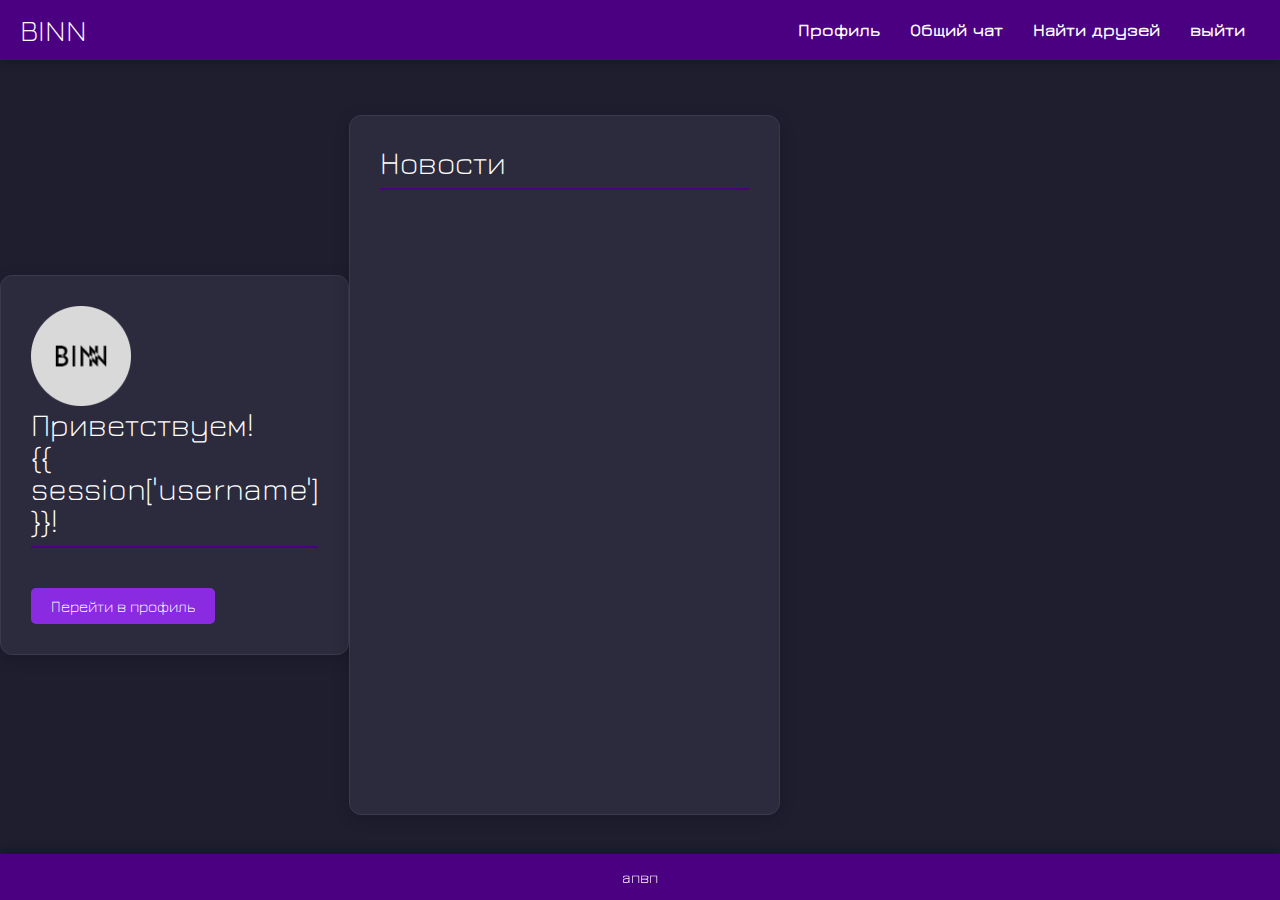
<file: templates/main.html>
<!DOCTYPE html>
<html lang="ru">
<head>
    <meta charset="UTF-8">
    <meta name="viewport" content="width=device-width, initial-scale=1.0">
    <title>Социальная Сеть</title>
    <link rel="stylesheet" href="../static/css/normalize.css">
    <link rel="stylesheet" href="../static/css/style.css">
    <link rel="preconnect" href="https://fonts.googleapis.com">
    <link rel="preconnect" href="https://fonts.gstatic.com" crossorigin>
    <link href="https://fonts.googleapis.com/css2?family=Jura:wght@300..700&display=swap" rel="stylesheet">
    <link rel="shortcut icon" href="../static/img/Vector.png" type="image/x-icon">
</head>
<body>
    <header>
        <a href="/main">BINN</a>
        <nav>
            <ul>
                <li><a href="/profile">Профиль</a></li>
                <li><a href="/chat">Общий чат</a></li>
                <li><a href="/users">Найти друзей</a></li>
                <li><a href="/logout">выйти</a></li>
            </ul>
        </nav>
    </header>
    <main class="main-main">
        <section class="news">
            <img src="../static/img/Vector.png" alt="">
            <h2>Приветствуем!<br> {{ session['username'] }}!</h2>
            <a href="/profile">Перейти в профиль</a>
        </section>
        <section id="post" class="news">
            <h2>Новости</h2>
        </section>
    </main>
    <footer>
        <p>апвп</p>
    </footer>
</body>
</html>
</file>
<file: static/css/style.css>
@charset "UTF-8";
body {
  background-color: rgb(27, 27, 27);
  font-family: Jura;
}

.rov {
  width: 100%;
  height: 900px;
  display: flex;
  justify-content: center;
  align-items: center;
}
.rov .main-begin {
  width: 60%;
  height: 100%;
  display: flex;
  justify-content: space-between;
  align-items: center;
}
.rov .main-begin .btn-begin {
  display: flex;
  flex-direction: column;
  align-items: end;
  width: 100%;
  margin-bottom: 170px;
  margin-right: 50px;
}
.rov .main-begin .btn-begin img {
  height: 190px;
  width: 90px;
  position: relative;
  margin-right: 180px;
}
.rov .main-begin .btn-begin .lesgo {
  display: flex;
  justify-content: center;
  align-items: center;
  width: 350px;
  height: 70px;
  font-family: "Jura", sans-serif;
  font-optical-sizing: auto;
  font-weight: 300;
  font-style: normal;
  text-decoration: none;
  font-size: 35px;
  outline: none;
  cursor: pointer;
  border: none;
  color: rgb(255, 255, 255);
  background-color: #9400EE;
  font-weight: 100;
  border-radius: 10px;
}
.rov .main-begin .btn-begin .lesgo:hover {
  background-color: #7103b6;
}
.rov .main-begin .text-begin {
  width: 100%;
  height: 100%;
  display: flex;
  align-items: center;
  justify-content: start;
  margin-left: 130px;
}
.rov .main-begin .text-begin span {
  color: #9400EE;
  width: 100%;
  font-size: 35px;
  width: 530px;
  font-size: 35px;
  font-family: "Jura", sans-serif;
  font-optical-sizing: auto;
  font-weight: 300;
  font-style: normal;
}
.rov .main-begin .text-begin span p {
  color: white;
  font-size: 35px;
  font-family: "Jura", sans-serif;
  font-optical-sizing: auto;
  font-weight: 300;
  font-style: normal;
}

.main {
  display: none;
}

.login {
  display: none;
}

.main {
  width: 30%;
  height: 60%;
  background: rgba(93, 0, 151, 0.4509803922);
  -webkit-backdrop-filter: blur(5px);
          backdrop-filter: blur(5px);
  border-radius: 10px;
  box-shadow: 5px 20px 50px #000;
  position: absolute;
  overflow: hidden;
  font-family: "Jura", sans-serif;
  font-optical-sizing: auto;
  font-weight: 300;
  font-style: normal;
}

.close {
  position: absolute;
  left: 87%;
  top: 3%;
}

#chk {
  display: none;
}

.signup {
  position: relative;
  width: 100%;
  height: 100%;
}
.signup input {
  width: 60%;
  height: 60px;
  background: #ffffff;
  justify-content: center;
  display: flex;
  margin: 20px auto;
  padding: 10px;
  border: none;
  outline: none;
  border-radius: 5px;
  font-family: "Jura", sans-serif;
  font-optical-sizing: auto;
  font-weight: 300;
  font-style: normal;
}
.signup button {
  width: 60%;
  height: 60px;
  margin: 10px auto;
  justify-content: center;
  display: block;
  color: #9400EE;
  background: #f8f8f8;
  font-size: 1em;
  font-weight: bold;
  margin-top: 20px;
  outline: none;
  border: none;
  border-radius: 5px;
  transition: 0.2s ease-in;
  cursor: pointer;
  font-family: "Jura", sans-serif;
  font-optical-sizing: auto;
  font-weight: 300;
  font-style: normal;
}

label {
  color: #ffffff;
  font-size: 2.3em;
  justify-content: center;
  display: flex;
  margin: 60px;
  font-weight: bold;
  cursor: pointer;
  transition: 0.5s ease-in-out;
}

button:hover {
  background: #2f004d;
  color: white;
  font-family: "Jura", sans-serif;
  font-optical-sizing: auto;
  font-weight: 300;
  font-style: normal;
}

.login {
  height: 460px;
  background: rgba(255, 255, 255, 0.973);
  border-radius: 60%/10%;
  transform: translateY(-180px);
  transition: 0.8s ease-in-out;
  display: block;
  font-family: "Jura", sans-serif;
  font-optical-sizing: auto;
  font-weight: 300;
  font-style: normal;
}
.login input {
  width: 60%;
  height: 60px;
  background: #d6d6d6;
  justify-content: center;
  display: flex;
  margin: 20px auto;
  padding: 10px;
  border: none;
  outline: none;
  border-radius: 5px;
  font-family: "Jura", sans-serif;
  font-optical-sizing: auto;
  font-weight: 600;
  font-style: normal;
}
.login button {
  width: 60%;
  height: 60px;
  margin: 10px auto;
  justify-content: center;
  display: block;
  color: #ffffff;
  background: rgba(68, 0, 110, 0.7960784314);
  font-size: 1em;
  font-weight: bold;
  margin-top: 20px;
  outline: none;
  border: none;
  border-radius: 5px;
  transition: 0.2s ease-in;
  cursor: pointer;
  font-family: "Jura", sans-serif;
  font-optical-sizing: auto;
  font-weight: 300;
  font-style: normal;
}

.login label {
  color: #000000;
  transform: scale(0.6);
}

#chk:checked ~ .login {
  transform: translateY(-500px);
}

#chk:checked ~ .login label {
  transform: scale(1);
}

#chk:checked ~ .signup label {
  transform: scale(0.6);
}

.obs-photo-phone {
  display: none;
}

.main-obs h1 {
  font-size: 50px;
  text-align: center;
  color: #3D4F9F;
}

.main-obs p {
  font-size: 17px;
  padding-top: 30px;
  color: #3D4F9F;
  text-align: center;
}

.search-rod {
  display: flex;
  flex-direction: column;
  justify-content: space-evenly;
  line-height: 1.25;
}

.search-rod-btn {
  width: 100%;
  display: flex;
  justify-content: center;
  padding-top: 20px;
}

* {
  margin: 0;
  padding: 0;
  box-sizing: border-box;
}

body {
  font-family: "Helvetica Neue", Arial, sans-serif;
  background-color: #1e1e2f;
  color: #ffffff;
  display: flex;
  flex-direction: column;
  min-height: 100vh;
}

header {
  background-color: #4b0082;
  color: white;
  display: flex;
  justify-content: space-between;
  align-items: center;
  padding: 0 20px;
  height: 60px;
  box-shadow: 0 2px 10px rgba(0, 0, 0, 0.3);
}
header .logo {
  font-size: 1.8em;
  font-weight: bold;
}
header nav ul {
  list-style: none;
  display: flex;
}
header nav ul li {
  margin: 0 15px;
}
header nav ul li a {
  color: white;
  text-decoration: none;
  font-weight: bold;
  font-size: 1.1em;
}
header nav ul li a:hover {
  color: #8a2be2;
}

.main-main {
  flex: 1;
  padding: 0;
  margin: 0;
  display: flex;
  justify-content: space-around;
  align-items: center;
  font-family: "Jura", sans-serif;
  font-optical-sizing: auto;
  font-weight: 300;
  font-style: normal;
  text-decoration: none;
}
.main-main img {
  height: 100px;
  width: 100px;
}

#post {
  width: 700px;
  height: 700px;
  margin-right: 500px;
}

.news {
  background: #2b2b3d;
  padding: 30px;
  margin-bottom: 30px;
  border: 1px solid #3a3a4f;
  border-radius: 12px;
  box-shadow: 0 4px 15px rgba(0, 0, 0, 0.2);
}
.news h2 {
  font-size: 2em;
  border-bottom: 2px solid #4b0082;
  padding-bottom: 10px;
  margin-bottom: 20px;
}
.news p {
  font-size: 1.2em;
  line-height: 1.6;
  color: #b0b0b0;
}
.news a {
  display: inline-block;
  margin-top: 20px;
  padding: 10px 20px;
  font-size: 16px;
  color: #ffffff;
  background-color: #8a2be2;
  border: none;
  border-radius: 5px;
  cursor: pointer;
  text-decoration: none;
}

footer {
  background-color: #4b0082;
  color: white;
  text-align: center;
  padding: 15px 0;
  width: 100%;
  position: fixed;
  bottom: 0;
  box-shadow: 0 -2px 10px rgba(0, 0, 0, 0.3);
}

* {
  margin: 0;
  padding: 0;
  box-sizing: border-box;
}

.logo {
  font-size: 1.8em;
  font-weight: bold;
}

nav ul {
  list-style: none;
  display: flex;
}
nav ul li {
  margin: 0 15px;
}
nav ul li a {
  color: white;
  text-decoration: none;
  font-weight: bold;
  font-size: 1.1em;
}
nav ul li a:hover {
  color: #8a2be2;
}

.main-friend {
  flex: 1;
  padding: 40px;
  display: flex;
  flex-direction: column;
  align-items: center;
}
.main-friend .friend {
  width: 100%;
  max-width: 700px;
  background: #2b2b3d;
  padding: 30px;
  margin-bottom: 30px;
  border: 1px solid #3a3a4f;
  border-radius: 12px;
  box-shadow: 0 4px 15px rgba(0, 0, 0, 0.2);
}
.main-friend .friend .friend-h {
  font-size: 2em;
  border-bottom: 2px solid #4b0082;
  padding-bottom: 10px;
  margin-bottom: 20px;
}
.main-friend .friend .friend-list {
  display: flex;
  flex-direction: column;
  gap: 20px;
}
.main-friend .friend .friend-list .friend-card {
  background: #2b2b3d;
  padding: 20px;
  border: 1px solid #3a3a4f;
  border-radius: 12px;
  display: flex;
  justify-content: space-between;
  align-items: center;
  box-shadow: 0 2px 10px rgba(0, 0, 0, 0.3);
}
.main-friend .friend .friend-list .friend-card .friend-info {
  display: flex;
  flex-direction: column;
  gap: 10px;
}
.main-friend .friend .friend-list .friend-card .friend-info .friend-rovn {
  display: flex;
  align-items: center;
}
.main-friend .friend .friend-list .friend-card .friend-info .friend-rovn .friend-photo {
  width: 50px;
  height: 50px;
  border-radius: 50%;
  border: 3px solid #4b0082;
  margin-right: 10px;
}
.main-friend .friend .friend-list .friend-card .friend-info .friend-rovn .friend-name {
  font-size: 1.2em;
  font-weight: bold;
  color: white;
  text-decoration: none;
}
.main-friend .friend .friend-list .friend-card .friend-info .friend-actions {
  display: flex;
  gap: 10px;
}
.main-friend .friend .friend-list .friend-card .friend-info .friend-actions .btn {
  font-size: 13px;
  border: none;
  border-radius: 8px;
  text-decoration: none;
  text-align: center;
  cursor: pointer;
  font-weight: bold;
  transition: background 0.3s;
  height: 50px;
  font-family: "Jura", sans-serif;
  font-optical-sizing: auto;
  font-weight: 300;
  font-style: normal;
  text-decoration: none;
}
.main-friend .friend .friend-list .friend-card .friend-info .friend-actions .btn.block {
  background-color: #e74c3c;
  color: white;
  text-align: center;
}
.main-friend .friend .friend-list .friend-card .friend-info .friend-actions .btn.block:hover {
  background-color: #c0392b;
}
.main-friend .friend .friend-list .friend-card .friend-info .friend-actions .btn.message {
  background-color: #8a2be2;
  color: white;
  text-align: center;
  display: flex;
  padding: 0;
  margin: 0;
  justify-content: center;
  align-items: center;
  width: 130px;
}
.main-friend .friend .friend-list .friend-card .friend-info .friend-actions .btn.message:hover {
  background-color: #701ac0;
}
.main-friend .friend .friend-list .friend-card .friend-info .friend-actions .btn.remove {
  background-color: #f39c12;
  color: white;
  text-decoration: none;
  width: 130px;
}
.main-friend .friend .friend-list .friend-card .friend-info .friend-actions .btn.remove:hover {
  background-color: #e67e22;
}

footer {
  background-color: #4b0082;
  color: white;
  text-align: center;
  padding: 15px 0;
  width: 100%;
  position: fixed;
  bottom: 0;
  box-shadow: 0 -2px 10px rgba(0, 0, 0, 0.3);
  font-family: "Jura", sans-serif;
  font-optical-sizing: auto;
  font-weight: 300;
  font-style: normal;
  text-decoration: none;
}

header {
  background-color: #4b0082;
  color: white;
  display: flex;
  justify-content: space-between;
  align-items: center;
  padding: 0 20px;
  height: 60px;
  box-shadow: 0 2px 10px rgba(0, 0, 0, 0.3);
}
header a {
  color: white;
  text-decoration: none;
  font-size: 30px;
  font-family: "Jura", sans-serif;
  font-optical-sizing: auto;
  font-weight: 300;
  font-style: normal;
}
header .logo {
  font-size: 1.8em;
  font-weight: bold;
}
header nav ul {
  list-style: none;
  display: flex;
}
header nav ul li {
  margin: 0 15px;
}
header nav ul li a {
  color: white;
  text-decoration: none;
  font-weight: bold;
  font-size: 1.1em;
}
header nav ul li a:hover {
  color: #8a2be2;
}

.main-profile {
  flex: 1;
  padding: 40px;
  display: flex;
  flex-direction: column;
  align-items: center;
  justify-content: center;
  background-color: #2f004d;
  height: 200px;
}
.main-profile .block-profile {
  width: 100%;
  max-width: 600px;
  background: #2b2b3d;
  padding: 30px;
  border: 1px solid #3a3a4f;
  border-radius: 12px;
  box-shadow: 0 4px 15px rgba(0, 0, 0, 0.2);
}
.main-profile .block-profile .profile-card {
  display: flex;
  flex-direction: column;
  align-items: center;
  text-align: center;
  height: 4000px;
}
.main-profile .block-profile .profile-card .profile-photo {
  width: 150px;
  height: 150px;
  border-radius: 50%;
  border: 3px solid #4b0082;
  margin-bottom: 20px;
}
.main-profile .block-profile .profile-card h2 {
  font-size: 2em;
  margin-bottom: 10px;
}
.main-profile .block-profile .profile-card .bio {
  font-size: 1.2em;
  color: #b0b0b0;
  margin-bottom: 20px;
}
.main-profile .block-profile .profile-card .btn {
  padding: 10px 20px;
  border: none;
  border-radius: 8px;
  cursor: pointer;
  font-weight: bold;
  transition: background 0.3s;
}
.main-profile .block-profile .profile-card .btn.friends {
  background-color: #8a2be2;
  color: white;
}
.main-profile .block-profile .profile-card .btn.friends:hover {
  background-color: #701ac0;
}

.profile-photo {
  width: 150px;
  height: 150px;
  border-radius: 50%;
  border: 3px solid #4b0082;
  margin-bottom: 20px;
}

.h-chat {
  width: 100%;
  font-size: 30px;
  display: flex;
  justify-content: center;
  padding-top: 30px;
  font-size: 35px;
  font-family: "Jura", sans-serif;
  font-optical-sizing: auto;
  font-weight: 300;
  font-style: normal;
  text-decoration: none;
}

.body-chat {
  height: 850px;
  display: flex;
  justify-content: center;
  align-items: center;
  margin-bottom: 100px;
  font-family: "Jura", sans-serif;
  font-optical-sizing: auto;
  font-weight: 300;
  font-style: normal;
  text-decoration: none;
}

.messages {
  flex: 1; /* Сообщения занимают оставшееся пространство */
  overflow-y: auto; /* Добавляем скролл для сообщений */
  display: flex;
  flex-direction: column-reverse; /* Сообщения будут отображаться сверху вниз */
  gap: 10px;
  padding-bottom: 10px;
}

.message {
  display: flex;
}

.own-message {
  justify-content: flex-end;
}

.own-message .message-content {
  background-color: #9370db;
  color: #dcdcdc;
  text-align: right;
  border-radius: 10px 10px 0 10px;
}

.other-message {
  justify-content: flex-start;
}

.other-message .message-content {
  background-color: #820dd6;
  color: #f5f5f5;
  text-align: left;
  border-radius: 10px 10px 10px 0;
}

.message-content {
  padding: 10px 15px;
  max-width: 60%;
  word-wrap: break-word;
  box-shadow: 0 2px 4px rgba(0, 0, 0, 0.1);
}

.message-content strong a {
  color: rgb(255, 255, 255);
  text-decoration: none;
}

.message-content small {
  display: block;
  margin-top: 5px;
  font-size: 0.8em;
  color: rgba(0, 0, 0, 0.5);
}

.chat-form {
  display: flex;
  align-items: center;
  margin-top: 10px; /* Отступ сверху для формы */
}

.chat-form textarea {
  flex: 1;
  padding: 10px;
  border: 1px solid #ddd;
  border-radius: 5px;
  margin-right: 10px;
  resize: none;
}

.chat-form button {
  padding: 10px 20px;
  background-color: #8a2be2;
  color: white;
  border: none;
  border-radius: 5px;
  cursor: pointer;
  transition: background-color 0.3s;
  height: 52px;
  width: 110px;
  font-size: 13px;
  font-family: "Jura", sans-serif;
  font-optical-sizing: auto;
  font-weight: 300;
  font-style: normal;
  text-decoration: none;
}

.chat-form button:hover {
  background-color: #6a1bbf;
  height: 52px;
  width: 110px;
  font-size: 13px;
  font-family: "Jura", sans-serif;
  font-optical-sizing: auto;
  font-weight: 300;
  font-style: normal;
  text-decoration: none;
}

.rovn-container {
  display: flex;
  justify-content: center;
  align-items: center;
  height: 600px;
  border-radius: 12px;
  box-shadow: 0 4px 15px rgba(0, 0, 0, 0.2);
  box-shadow: 0 0 10px rgba(0, 0, 0, 0.1);
  flex-direction: column;
}
.rovn-container h2 {
  font-size: 30px;
}

.profile-container {
  width: 100%;
  max-width: 600px;
  margin: 20px;
  display: flex;
  justify-content: center;
  align-items: center;
  flex-direction: column;
}

.profile-card {
  width: 100%;
  background-color: #2b2b3d;
  border-radius: 10px;
  box-shadow: 0 4px 8px rgba(0, 0, 0, 0.1);
  overflow: hidden;
  display: flex;
  flex-direction: column;
  align-items: center;
}

.profile-header {
  width: 100%;
  display: flex;
  justify-content: center;
  align-items: center;
  padding: 20px;
  background-color: #8a2be2;
  border: 1px solid #3a3a4f;
  border-radius: 12px;
  box-shadow: 0 4px 15px rgba(0, 0, 0, 0.2);
  box-shadow: 0 0 10px rgba(0, 0, 0, 0.1);
}

.profile-photo {
  width: 150px;
  height: 150px;
  border-radius: 50%;
  border: 5px solid #ffffff;
}

.profile-body {
  width: 100%;
  padding: 20px;
  text-align: center;
}

.profile-username {
  margin: 10px 0;
  font-size: 24px;
  color: #e6e6e6;
}

.profile-bio {
  margin: 10px 0;
  font-size: 16px;
  color: #666666;
}

.rovn-container-edit {
  display: flex;
  justify-content: center;
  align-items: center;
  height: 600px;
  border-radius: 12px;
  box-shadow: 0 4px 15px rgba(0, 0, 0, 0.2);
  box-shadow: 0 0 10px rgba(0, 0, 0, 0.1);
  flex-direction: column;
}

.btn.edit-btn {
  display: inline-block;
  margin-top: 20px;
  padding: 10px 20px;
  font-size: 16px;
  color: #ffffff;
  background-color: #8a2be2;
  border: none;
  border-radius: 5px;
  cursor: pointer;
  text-decoration: none;
}

.btn.edit-btn:hover {
  background-color: #6a1bbf;
}

.edit-profile-container {
  width: 100%;
  max-width: 600px;
  margin: 20px;
  display: flex;
  justify-content: center;
  align-items: center;
  flex-direction: column;
}

.edit-profile-card {
  width: 100%;
  background-color: #2b2b3d;
  border-radius: 10px;
  box-shadow: 0 4px 8px rgba(0, 0, 0, 0.1);
  padding: 20px;
  text-align: center;
  border-radius: 12px;
  box-shadow: 0 4px 15px rgba(0, 0, 0, 0.2);
  box-shadow: 0 0 10px rgba(0, 0, 0, 0.1);
}
.edit-profile-card h1 {
  margin-bottom: 20px;
  color: #ffffff;
}
.edit-profile-card input {
  background-color: #1e1e2f;
}
.edit-profile-card textarea {
  background-color: #1e1e2f;
  color: white;
}

.bio-textarea, .input-field {
  width: 100%;
  padding: 10px;
  border: 1px solid #cccccc;
  border-radius: 5px;
  margin-bottom: 20px;
  resize: none;
  color: white;
}

.input-field {
  height: 40px;
}

.btn.save-btn {
  display: inline-block;
  padding: 10px 20px;
  font-size: 16px;
  color: #ffffff;
  background-color: #8a2be2;
  border: none;
  border-radius: 5px;
  cursor: pointer;
  text-decoration: none;
}

.btn.save-btn:hover {
  background-color: #6a1bbf;
}

.chat-container {
  width: 60%; /* Уменьшили размер контейнера */
  max-width: 800px; /* Максимальная ширина */
  height: 80%; /* Контейнер чата занимает 70% высоты body */
  background: #2b2b3d;
  padding: 30px;
  margin-bottom: 30px;
  border: 1px solid #3a3a4f;
  border-radius: 12px;
  box-shadow: 0 4px 15px rgba(0, 0, 0, 0.2);
  box-shadow: 0 0 10px rgba(0, 0, 0, 0.1);
  display: flex;
  flex-direction: column;
  padding: 20px;
  box-sizing: border-box;
}
.chat-container form {
  display: flex;
  justify-content: space-between;
}
.chat-container textarea {
  flex: 1;
  resize: none;
  padding: 10px;
  border-radius: 5px;
  border: 1px solid #ddd;
}
.chat-container button {
  padding: 10px 20px;
  margin-left: 10px;
  border: none;
  border-radius: 5px;
  background-color: #8a2be2;
  color: white;
  cursor: pointer;
}
.chat-container button:hover {
  background-color: #6a1bbf;
}

.messages {
  flex: 1;
  overflow-y: auto;
  margin-bottom: 20px;
  display: flex;
  flex-direction: column-reverse;
}

.messages-private {
  flex: 1;
  overflow-y: auto;
  margin-bottom: 20px;
  display: flex;
  flex-direction: column;
}

.message {
  margin-bottom: 10px;
  padding: 10px;
  border-radius: 5px;
}

.message.sent {
  background-color: #8a2be2;
  color: white;
  align-self: flex-end;
}

.message.received {
  background-color: #820dd6;
  align-self: flex-start;
}

.admin-table {
  margin: 0 auto;
  background-color: #2b2b3d;
  border-radius: 10px;
  box-shadow: 0 4px 8px rgba(0, 0, 0, 0.1);
  overflow: hidden;
}
.admin-table .table {
  width: 100%;
  border-collapse: collapse;
  margin-top: 20px;
  background-color: #2b2b3d;
}
.admin-table th, .admin-table td {
  padding: 12px;
  text-align: left;
  border-bottom: 1px solid #ddd;
}
.admin-table th {
  background-color: rgb(66, 66, 66);
  color: white;
}
.admin-table td {
  vertical-align: middle;
}
.admin-table .form-inline {
  display: inline;
  margin-right: 5px;
}
.admin-table .button {
  padding: 8px 12px;
  color: white;
  border: none;
  cursor: pointer;
  border-radius: 5px;
  background-color: #2f004d;
}
.admin-table .button.delete {
  background-color: rgb(255, 0, 0);
}
.admin-table .button.delete:hover {
  background-color: #4b0000;
}
.admin-table .button:hover {
  background-color: #130013;
}/*# sourceMappingURL=style.css.map */
</file>
